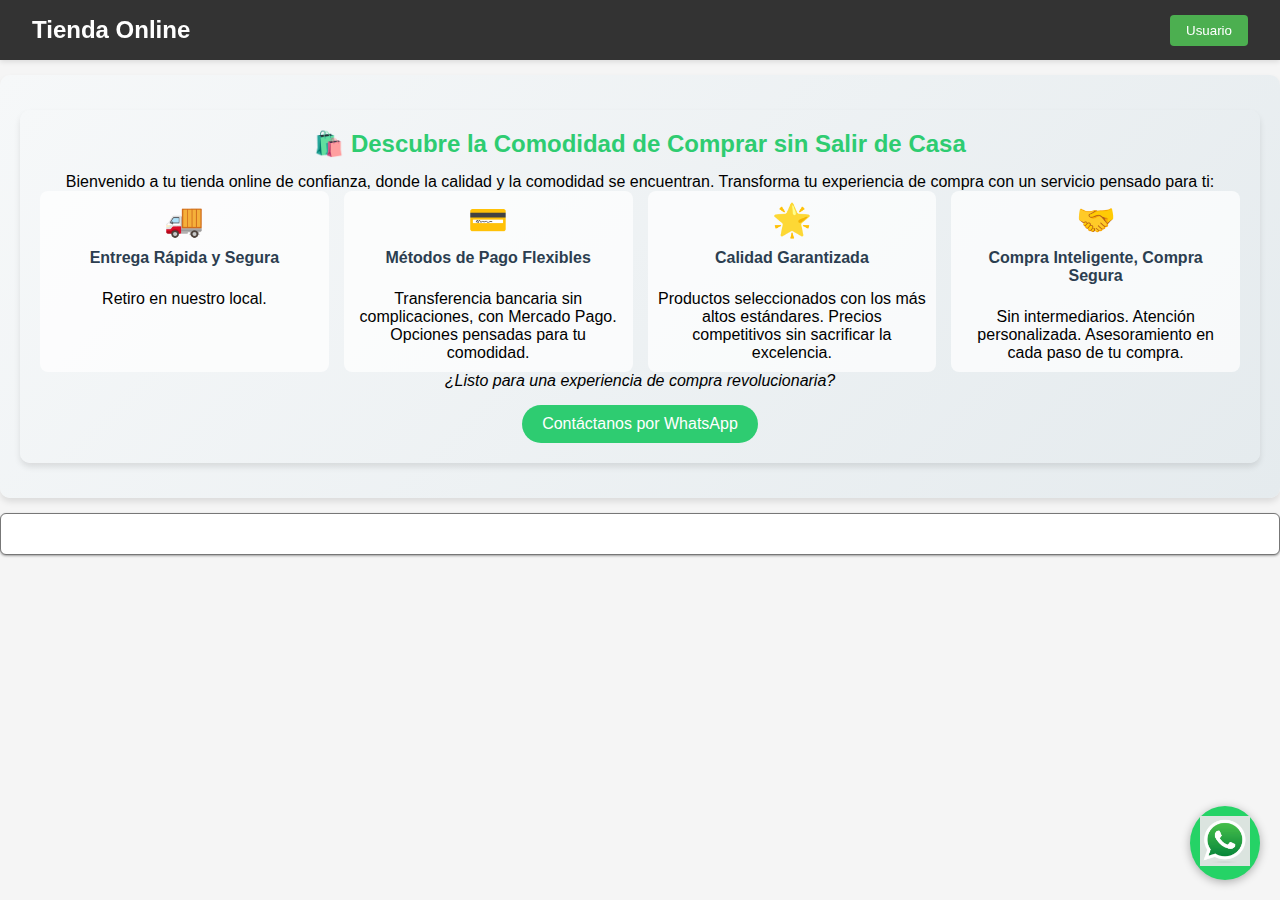
<file: index.html>
<!DOCTYPE html>
<html lang="es">
<head>
    <meta charset="UTF-8"> 
    <meta http-equiv="X-UA-Compatible" content="IE=edge">
    <meta name="viewport" content="width=device-width, initial-scale=1.0">
    <title>Tienda Online</title>
    <link rel="stylesheet" type="text/css" href="Css/stilo.css" />
    <link rel="icon" type="image/x-icon" href="imag-icono.png">
   



</head>
<body>

    <nav class="navbar">
        <a href="#" class="navbar-brand">Tienda Online</a>
        <button class="menu-toggle" onclick="toggleMenu()">☰</button>
        <div class="navbar-buttons" id="navbarButtons">
            <button id="loginBtn" class="nav-button primary"  onclick="redirectToLogin()">Usuario</button>
        
        </div>
    </nav>

    <section class="store-description">
        <div class="store-description">
            <h2>🛍️ Descubre la Comodidad de Comprar sin Salir de Casa</h2>
            
            <p>Bienvenido a tu tienda online de confianza, donde la calidad y la comodidad se encuentran. Transforma tu experiencia de compra con un servicio pensado para ti:</p>
            
            <ul>
                <li>
                    <span class="icon">🚚</span>
                    <strong>Entrega Rápida y Segura</strong>
                    <br>
                    Retiro en nuestro local.
                </li>
                
                <li>
                    <span class="icon">💳</span>
                    <strong>Métodos de Pago Flexibles</strong>
                    <br>
                    Transferencia bancaria sin complicaciones, con Mercado Pago. Opciones pensadas para tu comodidad.
                </li>
                
                <li>
                    <span class="icon">🌟</span>
                    <strong>Calidad Garantizada</strong>
                    <br>
                    Productos seleccionados con los más altos estándares. Precios competitivos sin sacrificar la excelencia.
                </li>
                
                <li>
                    <span class="icon">🤝</span>
                    <strong>Compra Inteligente, Compra Segura</strong>
                    <br>
                    Sin intermediarios. Atención personalizada. Asesoramiento en cada paso de tu compra.
                </li>
            </ul>
            
            <p><em>¿Listo para una experiencia de compra revolucionaria?</em></p>
            
            <a href="https://wa.me/xxxxxxxxxxxxxx" class="cta-button" target="_blank">
                Contáctanos por WhatsApp
            </a>
        </div>
    </section>
  

    <div id="productsContainer" class="products-grid">
        <!-- Aquí se mostrarán los productos -->
    </div>

    <!-- Botón de WhatsApp -->
<a href="https://wa.me/5493435517052" target="_blank" id="whatsappBtn">
    <img src="icono logo whatsapp.png" alt="WhatsApp" />
</a>



<script type="module" src="js/demos.js"></script>







</body>
</html>
</file>
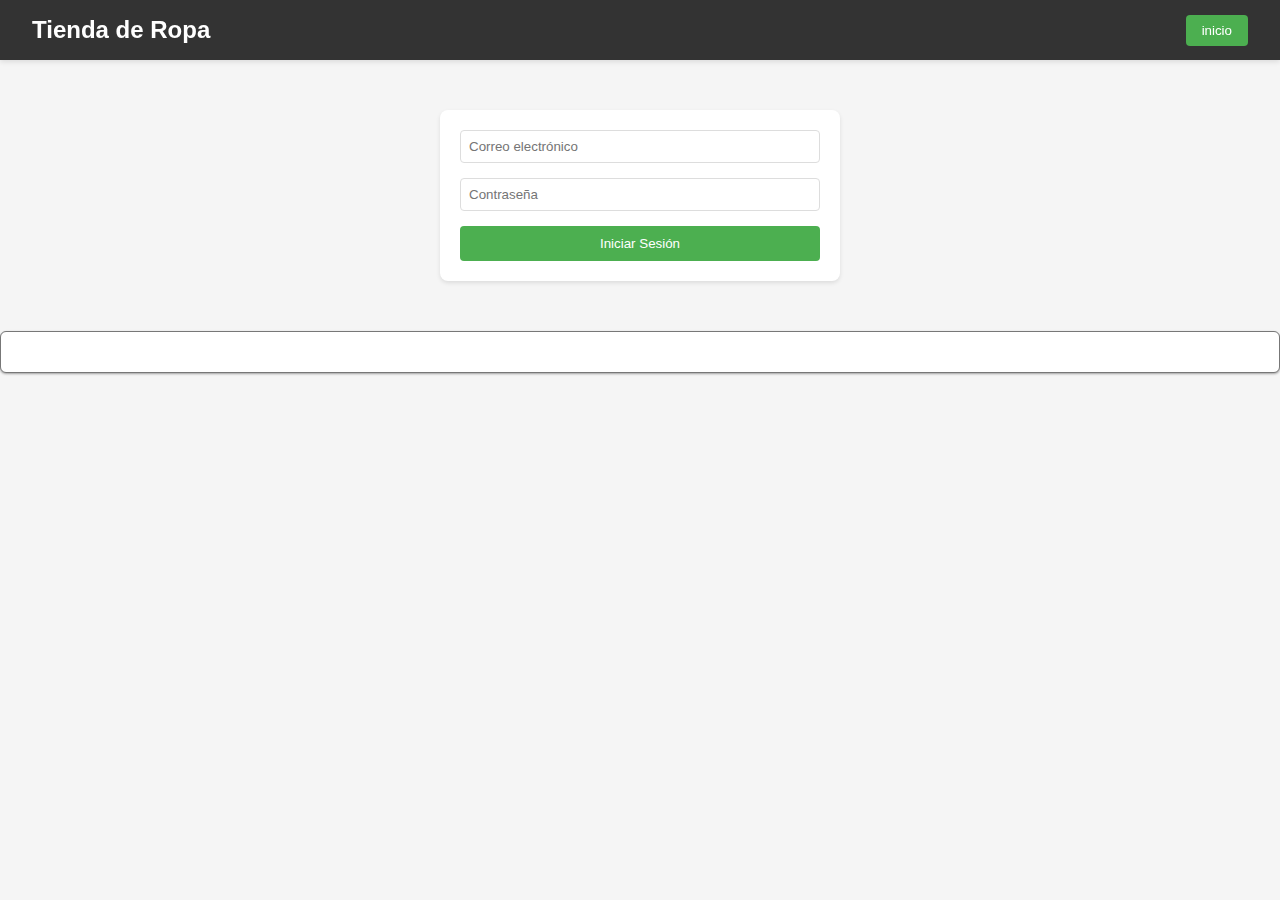
<file: product.html>
<!DOCTYPE html>
<html lang="en">
<head>
    <meta charset="UTF-8">
    <meta http-equiv="X-UA-Compatible" content="IE=edge">
    <meta name="viewport" content="width=device-width, initial-scale=1.0">
    <title>Document</title>
    <link rel="stylesheet" type="text/css" href="Css/stilo.css" />
    <link rel="icon" type="image/x-icon" href="imag-icono.png">
    <script src="https://widget.cloudinary.com/v2.0/global/all.js" type="text/javascript"></script>

    
</head>
<body>
    
    <nav class="navbar">
        <a href="#" class="navbar-brand">Tienda de Ropa</a>
        <button class="menu-toggle" onclick="toggleMenu()">☰</button>
        <div class="navbar-buttons" id="navbarButtons">
            <button id="loginBtn" class="nav-button primary" onclick="redirectToLoginA()">inicio</button>
            <button id="logoutBtn" class="nav-button danger hidden" onclick="logout()">Cerrar Sesión</button>
            <button id="resetBtn" class="nav-button danger hidden" onclick="resetProducts()">Resetear Productos</button>
        </div>
    </nav>

    <div id="loginSection" class="login-section">
    <form id="loginForm" class="login-form" >
        <input type="email" id="username" placeholder="Correo electrónico" required />
        <input type="password" id="password" placeholder="Contraseña" required />
        <button type="submit">Iniciar Sesión</button>
    </form>
</div>


    

    <div id="adminSection" class="upload-section hidden">
        <h2>Agregar Nuevo Producto</h2>
        <form id="productForm" class="product-form">
            <div class="form-group">
                <label for="productImage">Imagen del Producto:</label>
                <input type="file" id="productImage" accept="image/*" required>
            </div>
            <div class="form-group">
                <label for="productName">Nombre del Producto:</label>
                <input type="text" id="productName" required>
            </div>
            <div class="form-group">
                <label for="productPrice">Precio:</label>
                <input type="number" id="productPrice" min="0" step="0.01" required>
            </div>
            <div class="form-group">
                <label for="productDescription">Descripción:</label>
                <textarea id="productDescription" rows="3" required></textarea>
            </div>
            <button type="submit">Agregar Producto</button>
        </form>

    
</div>

    
    <div id="modalBackdrop" class="modal-backdrop hidden"></div>

    <div id="productsContainer" class="products-grid">
        <!-- Aquí se mostrarán los productos -->
    </div>

    <script type="module" src="js/demos.js"></script>



</body>
</html>
</file>
<file: Css/stilo.css>
* {
    margin: 0;
    padding: 0;
    box-sizing: border-box;
    font-family: Arial, sans-serif;
}

body {
    padding-top: 60px;
    background-color: #f5f5f5;
}

/* Estilos para la navbar */
.navbar {
    position: fixed;
    top: 0;
    left: 0;
    right: 0;
    background-color: #333;
    color: white;
    padding: 0.5rem 2rem;
    display: flex;
    justify-content: space-between;
    align-items: center;
    box-shadow: 0 2px 5px rgba(0,0,0,0.1);
    z-index: 1000;
    height: 60px;
}

.navbar-brand {
    font-size: 1.5rem;
    font-weight: bold;
    color: white;
    text-decoration: none;
}

.navbar-buttons {
    display: flex;
    gap: 1rem;
    align-items: center;
}

.nav-button {
    padding: 0.5rem 1rem;
    border: none;
    border-radius: 4px;
    cursor: pointer;
    font-weight: 500;
    transition: all 0.3s ease;
}

.nav-button.primary {
    background-color: #4CAF50;
    color: white;
}

.nav-button.primary:hover {
    background-color: #45a049;
}

.nav-button.danger {
    background-color: #f44336;
    color: white;
}

.nav-button.danger:hover {
    background-color: #da190b;
}

.store-description {
    background: linear-gradient(135deg, #f6f8f9 0%, #e5ebee 100%);
    padding: 20px;
    text-align: center;
    border-radius: 10px;
    margin: 15px auto;
    box-shadow: 0 4px 6px rgba(0,0,0,0.1);
    max-width: 100%;
    width: 100%;
    box-sizing: border-box;
}

.store-description h2 {
    color: #2ecc71;
    margin-bottom: 15px;
    font-size: 1.5em;
}

.store-description ul {
    list-style-type: none;
    padding: 0;
    display: flex;
    flex-wrap: wrap;
    justify-content: space-around;
    gap: 15px;
}

.store-description li {
    flex: 1;
    min-width: 200px;
    max-width: 300px;
    padding: 10px;
    background-color: rgba(255,255,255,0.7);
    border-radius: 8px;
    transition: transform 0.3s ease;
}

.store-description li:hover {
    transform: scale(1.03);
    box-shadow: 0 4px 8px rgba(0,0,0,0.1);
}

.store-description .icon {
    font-size: 2em;
    display: block;
    margin-bottom: 10px;
}

.store-description strong {
    color: #2c3e50;
    display: block;
    margin-bottom: 5px;
}

.cta-button {
    display: inline-block;
    background-color: #2ecc71;
    color: white;
    padding: 10px 20px;
    text-decoration: none;
    border-radius: 25px;
    margin-top: 15px;
    transition: background-color 0.3s ease;
}

.cta-button:hover {
    background-color: #27ae60;
}

@media (max-width: 768px) {
    .store-description ul {
        flex-direction: column;
        align-items: center;
    }
    
    .store-description li {
        width: 90%;
        max-width: 100%;
    }
}

/* Estilo para el botón de WhatsApp */
#whatsappBtn {
    position: fixed;
    bottom: 20px;  /* A 20px desde la parte inferior */
    right: 20px;   /* A 20px desde el lado derecho */
    background-color: #25d366; /* Color de fondo de WhatsApp */
    border-radius: 50%;  /* Hace el botón circular */
    padding: 10px;
    box-shadow: 0 2px 10px rgba(0, 0, 0, 0.3); /* Sombras para hacerlo más visible */
    z-index: 1000;  /* Asegura que el botón esté encima de otros elementos */
}

#whatsappBtn img {
    width: 50px; /* Tamaño del ícono */
    height: 50px;
}





/* Estilos para el menú móvil */
.menu-toggle {
    display: none;
    background: none;
    border: none;
    color: white;
    font-size: 1.5rem;
    cursor: pointer;
}


.products-grid {
    border: 2px solid hwb(260 42% 57%);
    border-radius: 6px;
    background-color: white;
    box-shadow: 0 1px 3px rgba(0,0,0,0.12), 0 1px 2px rgba(0,0,0,0.24)
  }
  
  
  .products-grid {
    border: 1px solid #777;
  }
  
  




@media (max-width: 768px) {
    .menu-toggle {
        display: block;
    }

    .navbar-buttons {
        display: none;
        position: absolute;
        top: 60px;
        left: 0;
        right: 0;
        background-color: #333;
        flex-direction: column;
        padding: 1rem;
    }

    .navbar-buttons.active {
        display: flex;
    }

    .nav-button {
        width: 100%;
        text-align: center;
    }
}


.login-section {
    background: white;
    padding: 20px;
    border-radius: 8px;
    max-width: 400px;
    margin: 20px auto;
    box-shadow: 0 2px 4px rgba(0,0,0,0.1);
}

.upload-section {
    background: white;
    padding: 20px;
    border-radius: 8px;
    max-width: 600px;
    margin: 20px auto;
    box-shadow: 0 2px 4px rgba(0,0,0,0.1);
}


.login-section {
    background: white;
    padding: 20px;
    border-radius: 8px;
    max-width: 400px;
    margin: 50px auto;
    box-shadow: 0 2px 4px rgba(0,0,0,0.1);
}

.upload-section {
    background: white;
    padding: 20px;
    border-radius: 8px;
    max-width: 600px;
    margin: 0 auto 30px;
    box-shadow: 0 2px 4px rgba(0,0,0,0.1);
}

.product-form, .login-form {
    display: flex;
    flex-direction: column;
    gap: 15px;
}

.form-group {
    display: flex;
    flex-direction: column;
    gap: 5px;
}

input, textarea {
    padding: 8px;
    border: 1px solid #ddd;
    border-radius: 4px;
}

button {
    background-color: #4CAF50;
    color: white;
    padding: 10px;
    border: none;
    border-radius: 4px;
    cursor: pointer;
}

button:hover {
    background-color: #45a049;
}

.delete-btn {
    background-color: #f44336;
}

.delete-btn:hover {
    background-color: #da190b;
}

.edit-btn {
    background-color: #2196F3;
}

.edit-btn:hover {
    background-color: #0b7dda;
}

.logout-btn {
    background-color: #f44336;
}

.cancel-btn {
    background-color: #808080;
}

.button-group {
    display: flex;
    gap: 10px;
}

.products-grid {
    display: grid;
    grid-template-columns: repeat(auto-fill, minmax(200px, 1fr));
    gap: 20px;
    padding: 20px;
}

.product-card {
    background: white;
    padding: 15px;
    border-radius: 8px;
    box-shadow: 0 2px 4px rgba(0,0,0,0.1);
    position: relative;
}

.admin-controls {
    position: absolute;
    top: 10px;
    right: 10px;
    display: flex;
    gap: 5px;
    opacity: 0;
    transition: opacity 0.3s;
}

.product-card:hover .admin-controls {
    opacity: 1;
}

.admin-controls button {
    padding: 5px 10px;
    font-size: 0.8em;
}

.product-image {
    width: 100%;
    height: 200px;
    object-fit: cover;
    border-radius: 4px;
    margin-bottom: 10px;
}

.product-info h3 {
    margin-bottom: 5px;
}

.product-info p {
    color: #666;
    font-size: 0.9em;
}

.price {
    color: #4CAF50;
    font-weight: bold;
    margin-top: 5px;
}

.hidden {
    display: none;
}

#editModal {
    position: fixed;
    top: 50%;
    left: 50%;
    transform: translate(-50%, -50%);
    background: white;
    padding: 20px;
    border-radius: 8px;
    box-shadow: 0 2px 10px rgba(0,0,0,0.1);
    z-index: 1000;
    max-width: 500px;
    width: 90%;
}

.modal-backdrop {
    position: fixed;
    top: 0;
    left: 0;
    width: 100%;
    height: 100%;
    background: rgba(0,0,0,0.5);
    z-index: 999;
}
</file>
